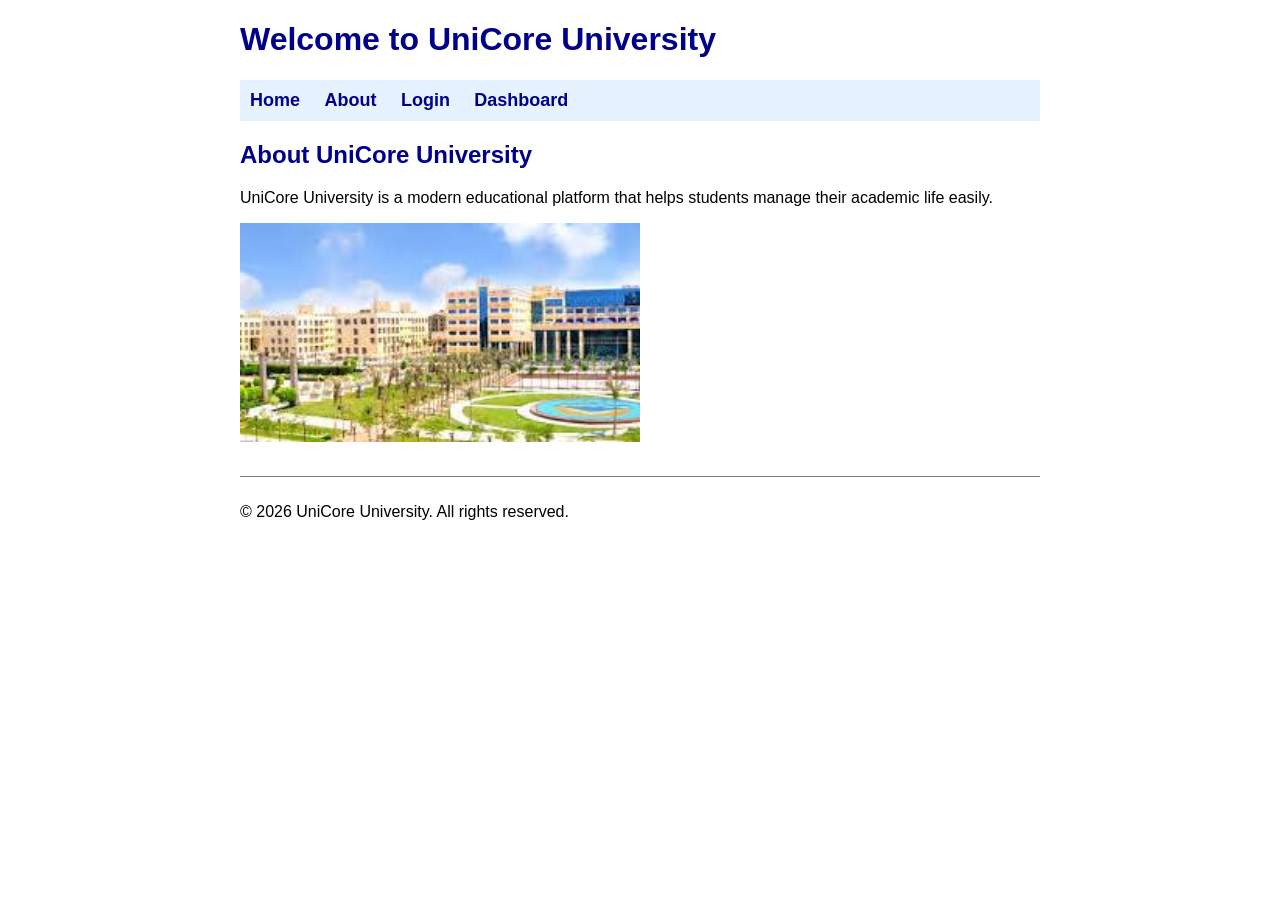
<file: HTML/UniCore_Pages/index.html>
<!DOCTYPE html>
<html>
  <head>
    <meta charset="utf-8"/>
    <title> UniCore University </title>
    <link rel="stylesheet" href="style.css">
  </head>  
  <body>
    <h1>Welcome to UniCore University</h1>
    <nav>
        <a href="index.html">Home</a>
        <a href="contact.html">About</a>
        <a href="register.html">Login</a>
        <a href="dashboard.html">Dashboard</a>
    </nav>
    <section>
        <h2>About UniCore University </h2>
        <p>
         UniCore University is a modern educational platform that helps students manage their academic life easily.
        </p>
        <img src="photo.jpg" alt="Photo for University" width="400" >
    </section>
    <footer>
      <p>&copy; 2026 UniCore University. All rights reserved.</p>  
    </footer>
  </body> 

</html>
</file>
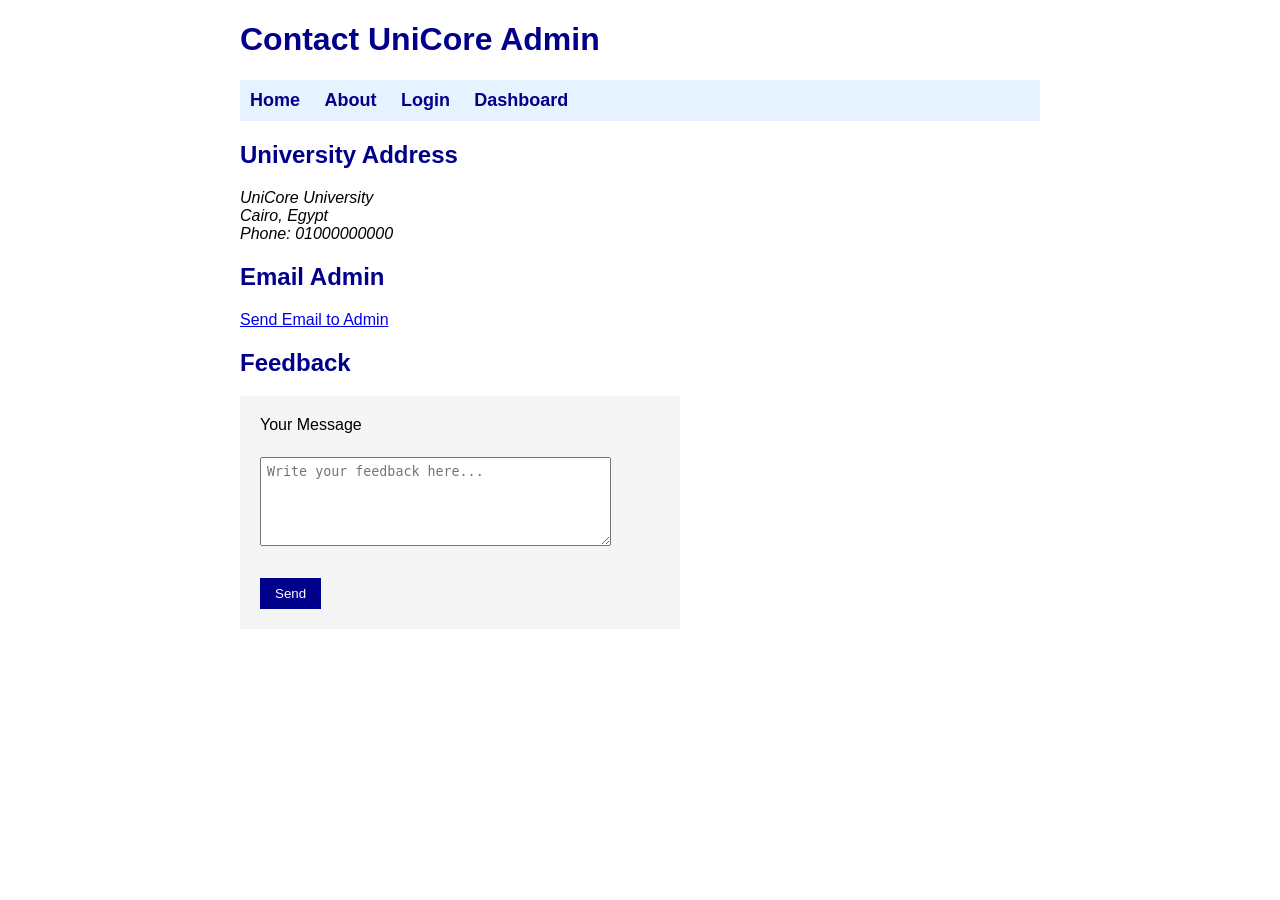
<file: HTML/UniCore_Pages/contact.html>
<!DOCTYPE html>
<html>
    <head>
        <meta charset="utf-8">
        <title>Contact Admin</title>
        <link rel="stylesheet" href="style.css">
    </head>

    <body>

        <h1>Contact UniCore Admin</h1>

        <nav>
            <a href="index.html">Home</a>
            <a href="contact.html">About</a>
            <a href="register.html">Login</a>
            <a href="dashboard.html">Dashboard</a>
        </nav>

        <h2>University Address</h2>

        <address>
            UniCore University <br>
            Cairo, Egypt <br>
            Phone: 01000000000
        </address>

        <h2>Email Admin</h2>

        <p>
            <a href="mailto:admin@unicore.fake">
                Send Email to Admin
            </a>
        </p>

        <h2>Feedback</h2>

        <form>

            <label>Your Message</label>
            <br><br>

            <textarea rows="5" cols="40" placeholder="Write your feedback here..."></textarea>

            <br><br>

            <input type="submit" value="Send">

        </form>

    </body>
</html>
</file>
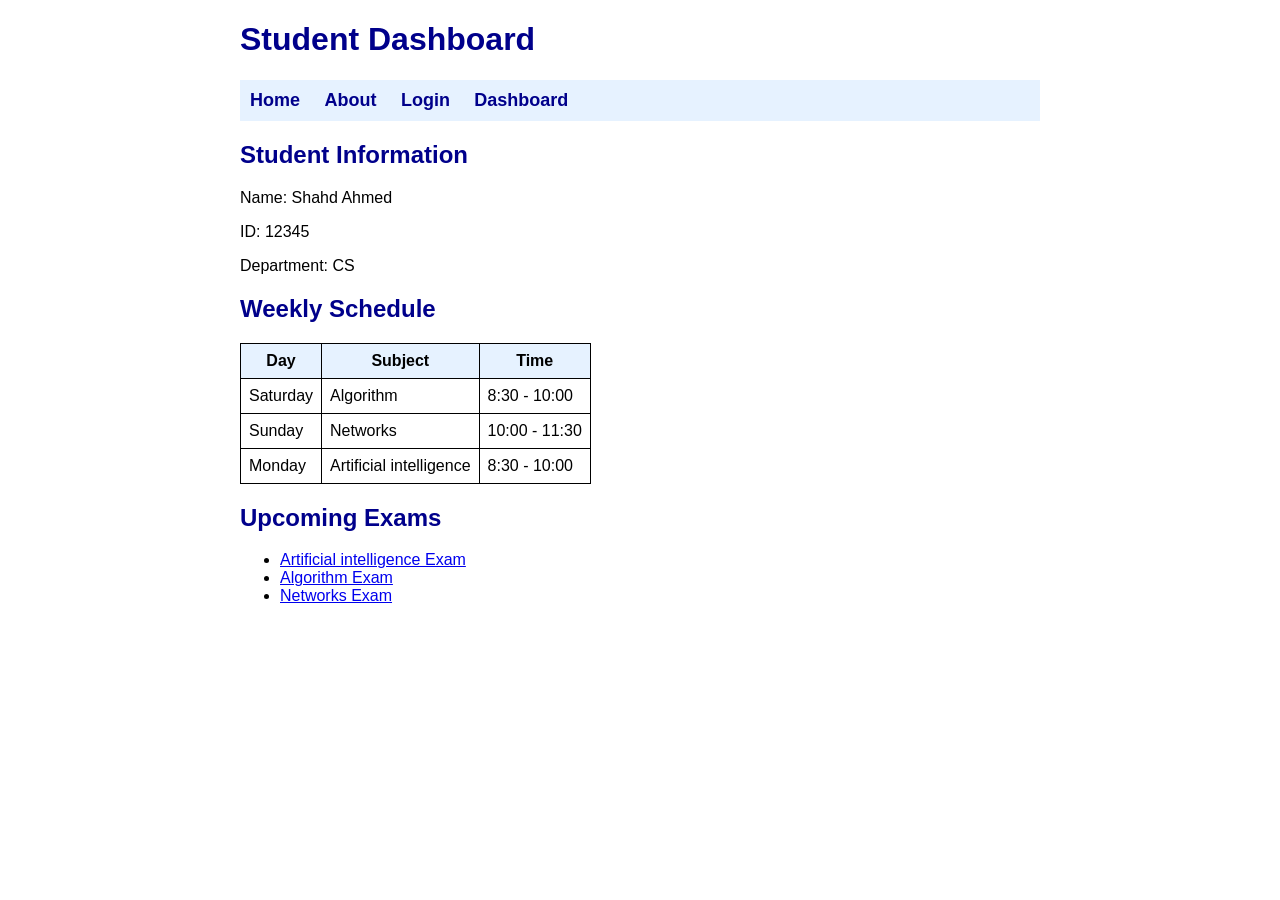
<file: HTML/UniCore_Pages/dashboard.html>
<!DOCTYPE html>
<html>

<head>
    <meta charset="utf-8">
    <title>Student Dashboard</title>
    <link rel="stylesheet" href="style.css">
</head>

<body>

    <h1>Student Dashboard</h1>

    <nav>
        <a href="index.html">Home</a>
        <a href="contact.html">About</a>
        <a href="register.html">Login</a>
        <a href="dashboard.html">Dashboard</a>
    </nav>

    <h2>Student Information</h2>

    <p>Name: Shahd Ahmed </p>
    <p>ID: 12345 </p>
    <p>Department: CS</p>

    <h2>Weekly Schedule</h2>

    <table border="1">

        <thead>
            <tr>
                <th>Day</th>
                <th>Subject</th>
                <th>Time</th>
            </tr>
        </thead>

        <tbody>
            <tr>
                <td>Saturday</td>
                <td>Algorithm</td>
                <td>8:30 - 10:00</td>
            </tr>

            <tr>
                <td>Sunday</td>
                <td>Networks</td>
                <td>10:00 - 11:30</td>
            </tr>

            <tr>
                <td>Monday</td>
                <td>Artificial intelligence</td>
                <td>8:30 - 10:00</td>
            </tr>

        </tbody>

    </table>

    <h2>Upcoming Exams</h2>

    <ul>
        <li><a href="#">Artificial intelligence Exam</a></li>
        <li><a href="#">Algorithm Exam</a></li>
        <li><a href="#">Networks Exam</a></li>
    </ul>

</body>

</html>
</file>
<file: HTML/UniCore_Pages/style.css>
body{
    font-family: Arial, sans-serif;
    width: 800px;
    margin: auto;
}

h1, h2{
    color: darkblue;
}

nav{
    background-color: #e6f2ff;
    padding: 10px;
    margin-bottom: 20px;
}

nav a{
    margin-right: 20px;
    text-decoration: none;
    color: darkblue;
    font-weight: bold;
    font-size: 18px;
}

nav a:hover{
    color: blue;
}

form{
    background-color: #f5f5f5;
    padding: 20px;
    width: 400px;
}

input, select, textarea{
    padding: 6px;
    margin-top: 5px;
}

input[type="submit"]{
    background-color: darkblue;
    color: white;
    border: none;
    padding: 8px 15px;
    margin-top: 10px;
}

input[type="submit"]:hover{
    background-color: blue;
}

table{
    border-collapse: collapse;
    margin-top: 15px;
}

table, th, td{
    border: 1px solid black;
    padding: 8px;
}

th{
    background-color: #e6f2ff;
}

footer{
    margin-top: 30px;
    border-top: 1px solid gray;
    padding-top: 10px;
}
</file>
